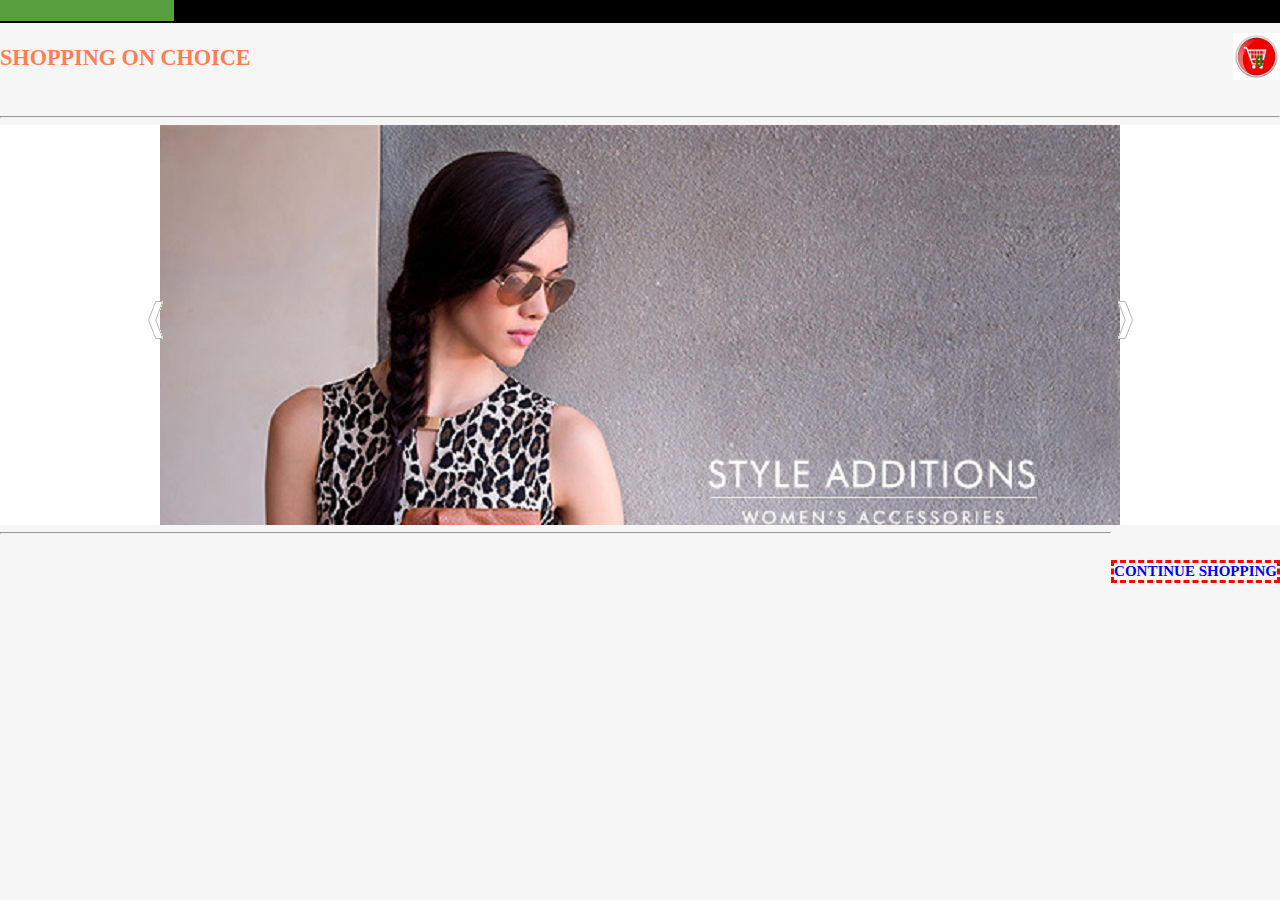
<file: index.html>
<!DOCTYPE html PUBLIC "-//W3C//DTD XHTML 1.0 Transitional//EN" "http://www.w3.org/TR/xhtml1/DTD/xhtml1-transitional.dtd">
<html xmlns="http://www.w3.org/1999/xhtml">
<head>
<link rel="stylesheet" type="text/css" href="theme.css">
 <link href="themes/4/js-image-slider.css" rel="stylesheet" type="text/css" />
    <script src="themes/4/js-image-slider.js" type="text/javascript"></script>
    <link href="generic.css" rel="stylesheet" type="text/css" />
</head>

<body>
<div id="container1">
<div id="up">
<div id="colortext">
</div><!--end of colortext-->
</div><!--end of up-->
<div id="header">
<div id="htext">
<h3>SHOPPING ON CHOICE</h3>
</div><!--end of htext-->
<div id="cart">

<a id="displayText" href="javascript:toggle();"><img src="images/cart.jpg" /></a>
<h6 id="items">0</h6>
</div><!--end of cart-->
<div style="clear:both;">
</div>
</div><!--end of header-->

<hr />
<div id="sliderFrame">
        <div id="slider">
            <img src="images/m2.jpg" />
            <img src="images/m4.jpg" />
            <img src="images/m5.jpg" />
            <img src="images/y1.jpg" />
        </div>
        <!--Custom navigation buttons on both sides-->
        <div class="group1-Wrapper">
            <a onclick="imageSlider.previous()" class="group1-Prev"></a>
            <a onclick="imageSlider.next()" class="group1-Next"></a>
        </div>
        <!--nav bar-->
        <div class="ribbon" >
       <a href="main.html"> <h6>CONTINUE SHOPPING</h6></a>
        </div>
    </div>


    
    <script type="text/javascript">
        //The following script is for the group 2 navigation buttons.
        function switchAutoAdvance() {
            imageSlider.switchAuto();
            switchPlayPauseClass();
        }
        function switchPlayPauseClass() {
            var auto = document.getElementById('auto');
            var isAutoPlay = imageSlider.getAuto();
            auto.className = isAutoPlay ? "group2-Pause" : "group2-Play";
            auto.title = isAutoPlay ? "Pause" : "Play";
        }
        switchPlayPauseClass();
    </script>
<hr />
</div><!--end of conatiner1-->



</body>
</html>
</file>
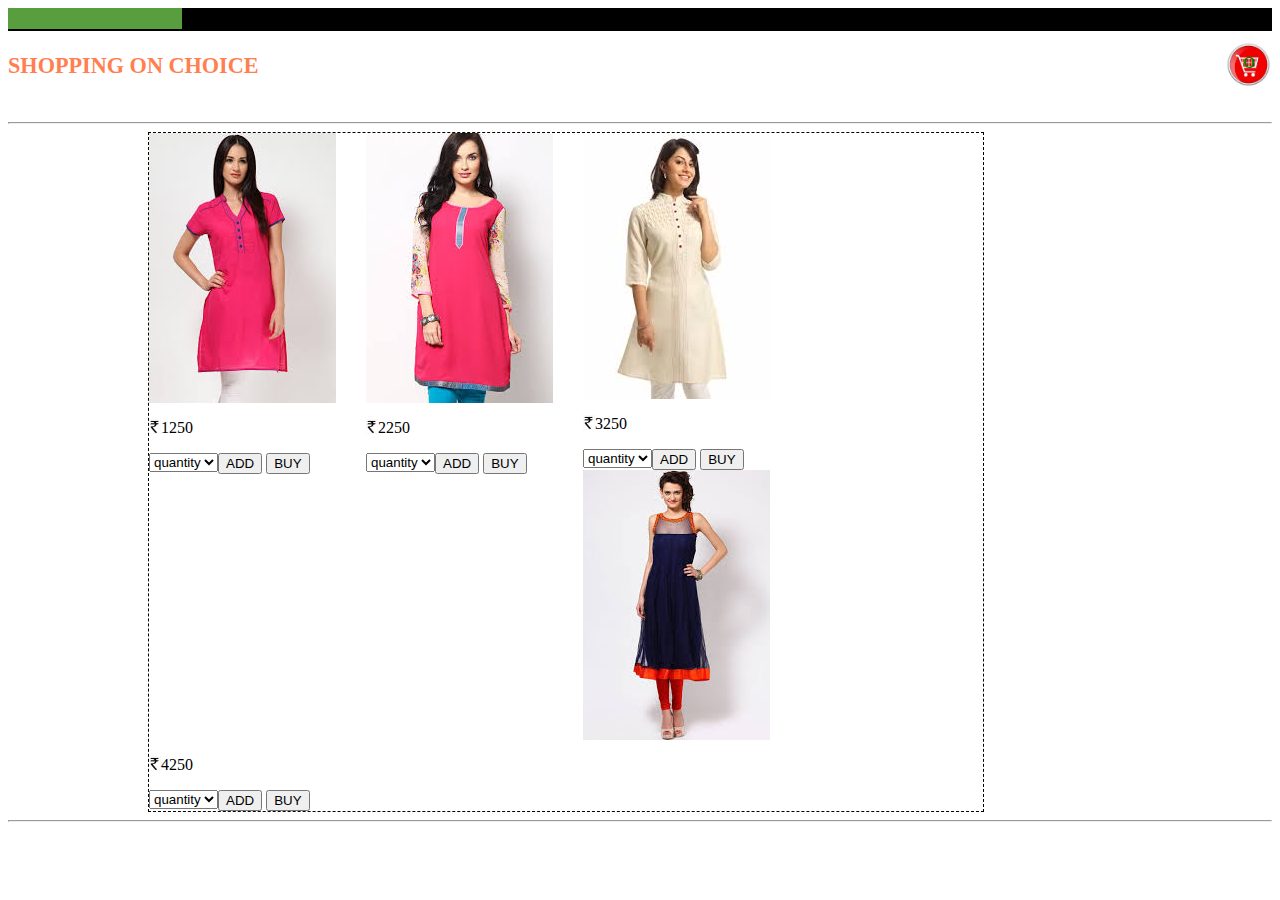
<file: main.html>
<!DOCTYPE html PUBLIC "-//W3C//DTD XHTML 1.0 Transitional//EN" "http://www.w3.org/TR/xhtml1/DTD/xhtml1-transitional.dtd">
<html xmlns="http://www.w3.org/1999/xhtml">
<head>
<link rel="stylesheet" type="text/css" href="theme.css">
<script>
var sum=new Array();
var totalvalue;
var count = 1;
var quantitytotal=0;

function addtocart(rate,quantity,idimage)
{
	
	//var rate=document.getElementById("ratee").innerHTML;
	//var quantity=document.getElementById("quantityvalue").value;
	//alert(quantity);
	
	  //quantitytotal=0;
	var divimage = document.createElement('div');
      divimage.id = "dispalyimage";
	  
	   var summ=rate*quantity;
	  //var x=document.getElementById("idimage);
	  //var x=idimage.src;
	  var img1=document.createElement('img');
	  img1.src=idimage;
	  var btn=document.createElement("BUTTON");
     var t=document.createTextNode("REMOVE FROM CART");
     btn.appendChild(t);
	 btn.onclick = function() { 
	 
	 
	    var elem = document.getElementById(x);
	  
        elem.parentNode.removeChild(elem);
		//appendtotal();
		totalvalue=totalvalue-summ;
		for(var i=0;i<sum.length;i++)
		{
		  if(sum[i]==summ)
		  {
			sum.splice(i,1);  
		  }
		}
		quantitytotal--;
		document.getElementById("totalsum").innerHTML=totalvalue;
		document.getElementById('itemsincart').innerHTML=quantitytotal;
		

        
      
	  }
	  
	  divimage.appendChild(img1);
	  
	  
	  
	  
	  
	var div = document.createElement('div');
	     var x = "dispaly"+count;
		  div.id= x;
	  var para = document.createElement("p");
     var node = document.createTextNode("Price");
      para.appendChild(node);
	  
	  var rated = document.createElement("p");
	  rated.innerHTML=rate;
	  
	  var paraa = document.createElement("p");
     var nodee = document.createTextNode("Quantity");
      paraa.appendChild(nodee);
	  
	  var quantityy = document.createElement("p");
	  quantityy.innerHTML=quantity;
	  
	  var t=document.createElement("p");
	  var tt=document.createTextNode("Total");
	  t.appendChild(tt);
	  
	  var ttt = document.createElement("p");
	  ttt.innerHTML=rate*quantity;;
	  
	  div.appendChild(divimage);
	  divimage.appendChild(para);
	  divimage.appendChild(rated);
	 divimage.appendChild(paraa);
	  divimage.appendChild(quantityy);
	  divimage.appendChild(t);
	  divimage.appendChild(ttt);
	  divimage.appendChild(btn);
	  calculatesum(summ);
	  quantitytotal++;
	  
	  document.getElementById('itemsincart').innerHTML=quantitytotal;
	  CartDisplay.appendChild(div);
	  count++;
	
	
}


function calculatesum(q)
{
	//alert(q);
	totalvalue=0;
	sum[sum.length]=q;
	//alert(sum);
	
	for(i=0;i<sum.length;i++)
	{
		totalvalue=totalvalue+sum[i];
	}
	//alert(totalvalue);
	document.getElementById("totalsum").innerHTML=totalvalue;
	
}

function toggle() {
	
	var ele = document.getElementById("CartDisplay");
	//var text = document.getElementById("displayText");
	if(ele.style.display == "block") {
    	ele.style.display = "none";
		//text.innerHTML = "show";
  	}
	else {
		ele.style.display = "block";
		//text.innerHTML = "hide";
	}
} 

</script>

</head>

<body>
<div id="container">
<div id="up">
<div id="colortext">
</div><!--end of colortext-->
</div><!--end of up-->
<div id="header">
<div id="htext">
<h3>SHOPPING ON CHOICE</h3>
</div><!--end of htext-->
<div id="cart">
<a id="displayText" href="javascript:toggle();"><img src="images/cart.jpg" /></a>
<p id="itemsincart">o</p>
</div><!--end of cart-->
</div><!--end of header-->
<div id="ContentsDisplay" style="margin-top:91px;">
<HR />
<div id="ImageBound">
<div id="one">
<img src="images/1.jpg" id="imageone" />

<div id="buttondispaly">

<div id="imagerate">
<div id="image">
<img src="images/rs.jpg"  style="width:12px;"/>
</div><!--end of image-->
<div id="rate">
<p id="ratee">1250</p>
</div><!--end of rate-->
<div id="quantity">
<select id="quantityvalue">
<option value="">quantity</option>
  <option value="1">1</option>
  <option value="2">2</option>
  <option value="3">3</option>
  
</select>

</div><!--end of quantity-->

</div><!--end of imagerate-->
<input type="button" value="ADD" onclick="addtocart(document.getElementById('ratee').innerHTML,document.getElementById('quantityvalue').value,document.getElementById('imageone').src)"  />
 <input type="button" value="BUY" />
 </div><!--end of buttondisplay-->
 </div><!--end of 1-->

<div id="two">
<img src="images/2.jpg"  id="imagetwo"/>

<div id="buttondispaly">

<div id="imagerate">
<div id="image">
<img src="images/rs.jpg"  style="width:12px;"/>
</div><!--end of image-->
<div id="rate">
<p id="ratee2">2250</p>
</div><!--end of rate-->

<div id="quantity">
<select id="quantityvalue2">
<option value="">quantity</option>
  <option value="1">1</option>
  <option value="2">2</option>
  <option value="3">3</option>
  
</select>

</div><!--end of quantity-->

</div><!--end of imagerate-->
<input type="button" value="ADD" onclick="addtocart(document.getElementById('ratee2').innerHTML,document.getElementById('quantityvalue2').value,document.getElementById('imagetwo').src)"  />
 <input type="button" value="BUY" />
 </div><!--end of buttondisplay-->
 </div><!--end of 2-->
 
<div id="three">
<img src="images/3.jpg" id="imagethree"/>

<div id="buttondispaly">

<div id="imagerate">
<div id="image">
<img src="images/rs.jpg"  style="width:12px;"/>
</div><!--end of image-->
<div id="rate">
<p id="ratee3">3250</p>
</div><!--end of rate-->
<div id="quantity">
<select id="quantityvalue3">
<option value="">quantity</option>
  <option value="1">1</option>
  <option value="2">2</option>
  <option value="3">3</option>
  
</select>

</div><!--end of quantity-->
</div><!--end of imagerate-->
<input type="button" value="ADD" onclick="addtocart(document.getElementById('ratee3').innerHTML,document.getElementById('quantityvalue3').value,document.getElementById('imagethree').src)"  />
 <input type="button" value="BUY" />
 </div><!--end of buttondisplay-->
 </div><!--end of 3-->
 
 
 <div id="four">
<img src="images/4.jpg" id="imagefour" />

<div id="buttondispaly">

<div id="imagerate">
<div id="image">
<img src="images/rs.jpg"  style="width:12px;"/>
</div><!--end of image-->
<div id="rate">
<p id="ratee4">4250</p>
</div><!--end of rate-->
<div id="quantity">
<select id="quantityvalue4">
<option value="">quantity</option>
  <option value="1">1</option>
  <option value="2">2</option>
  <option value="3">3</option>
  
</select>
</div><!--end of quantity-->
</div><!--end of imagerate-->
<input type="button" value="ADD" onclick="addtocart(document.getElementById('ratee4').innerHTML,document.getElementById('quantityvalue4').value,document.getElementById('imagefour').src)"  />
 <input type="button" value="BUY" />
 </div><!--end of buttondisplay-->
 </div><!--end of 4-->
 
 </div><!--end off imagebound-->
 
 
<HR />
</div><!--end of contentsdiaplay-->

<div id="CartDisplay">
<h3> YOUR CART DETAILS</h3>
<p id="total" >TOTAL:<span id="totalsum">0</span></p>

</div>


</div><!--end of container-->
</body>
</html>
</file>
<file: theme.css>
#container
{
	
background-color:white;	
}
#itemsincart
{
margin-left: 18px;
margin-top: -54px;
color: green;
font-size: 24px;	
}
.ribbon h6
{
	float: right;
font-family: cursive;
float:right;
font-size: 15px;
border: 3px dashed red;
}

#header
{
font-family: cursive;
color: coral;
font-size: 19px;
}
#htext
{
float:left;	
}
#cart
{
	clear:both;
	float:right;
	
}

#cart h6
{
	margin-left:22px;
	margin-top:-40px;
	color:green;
	font-size:16px;
	
	
}

#cart img
{
float:right;
width:47px;
margin-top:-60px;	
}
#up
{
	background-color:black;
	height:23px;
}
#colortext
{
	background-color:#589d3e;
	height: 21px;
/* float: left; */
width: 174px;
}
#lr
{display:inline;
}
#one
{

float:left;
margin-right:30px;	
}
#two 
{
float:left;
margin-right:30px; 	
}
#three 
{

float:left;
margin-right:30px;	
}
#four
{
	
	margin-right:30px;
}
#ImageBound
{
	border: 1px dashed black;
	width:66%;
	margin-left:140px;
}

#image
{
float:left;	
}
#quantity
{
float:left;	
}

#total
{
	border: 1px dashed black;
}

#dispalyimage
{
border:1px solid black;	
}
#dispalyimage p
{
	display:inline;
	margin-right:10px;
}

#CartDisplay
{
display:none;position:absolute;top:106px;left:52%;width:618px;margin:10px;border:1px solid #1e1851;background:#FFFFFF;	
}
</file>
<file: themes/4/js-image-slider.css>
/* http://www.menucool.com */

/*slider frame*/
#sliderFrame {position:relative;background-color:White;}      

#slider, #slider div.sliderInner {
    width:960px;height:400px;/* Must be the same size as the slider images */
}

#slider 
{
	background:transparent url(loading.gif) no-repeat 50% 50%;
	position:relative;
	margin:0 auto; /*center-aligned*/
    transform: translate3d(0,0,0);
}
#slider img
{
	width:100% !important;
	height:100% !important;
}

/* the link style (if slide image is wrapped in a link) */
#slider a.imgLink, #slider .video {
	z-index:2;
	position:absolute;
	top:0px;left:0px;border:0;padding:0;margin:0;
	width:100%;height:100%;
}
#slider .video {
	background:transparent url(video.png) no-repeat 50% 50%;
}

/* Caption styles */
/* Not set as each slide has no caption in this demo. */


/* ------ built-in navigation bullets wrapper ------*/
#slider div.navBulletsWrapper  {
	display:none;
}


/* --------- Others ------- */

#slider div.loading 
{
    width:100%; height:100%;
    background:transparent url(loading.gif) no-repeat 50% 50%;
    filter: alpha(opacity=60);
    opacity:0.6;
    position:absolute;
    left:0;
    top:0; 
    z-index:9;
}

#slider img, #slider>b, #slider a>b {
	position:absolute; border:none; display:none;
}

#slider div.sliderInner {
	overflow:hidden; 
	-webkit-transform: rotate(0.000001deg);/* fixed the Chrome not crop border-radius bug*/
	position:absolute; top:0; left:0;
}

#slider>a, #slider video, #slider audio {display:none;}



/*----------- navigation buttons on both sides of the slider -----------*/
.group1-Wrapper 
{
    position:absolute;
    z-index:20;
    top:120px;
    margin-left:50%;/* position it in the middle of #sliderFrame */
    width:1px;
}
a.group1-Prev, a.group1-Next
{
    width:50px;height:150px;
    background:transparent url(navbuttons2.gif); 
    display:block; 
    cursor:pointer;
    position:absolute;
    top:0;
    user-select: none;
}
a.group1-Prev{background-position:0 0; left: -510px;}
a.group1-Next {background-position:0 -150px;left:460px;}

a.group1-Prev:hover{background-position:50px 0;}
a.group1-Next:hover {background-position:50px -150px;}


/* ----------- navigation buttons in the nav bar ---------- */
a.group2-Prev, a.group2-Next, a.group2-Play, a.group2-Pause 
{
    width:20px; height:20px; 
    background:transparent url(navbuttons.gif); 
    display:inline-block; 
    *display:inline;zoom:1;/*IE hack*/
    margin-left:4px; margin-right:4px;
    cursor:pointer;
}
a.group2-Pause{background-position:0 0;}
a.group2-Play {background-position:0 -20px;}
a.group2-Next {background-position:0 -40px;}
a.group2-Prev {background-position:0 -60px;} 

a.group2-Pause:hover{background-position:20px 0;}
a.group2-Play:hover {background-position:20px -20px;}
a.group2-Next:hover {background-position:20px -40px;}
a.group2-Prev:hover {background-position:20px -60px;}
</file>
<file: generic.css>
/* For generic page styles. Not for sliders. */

body {background:#F6F6F6;font:normal 0.9em Arial; margin:0; padding:0; padding-bottom:60px;}
h2 {display:inline;}
.div1, .div2 {width:700px;margin:0 auto;}
.div1 {margin-top:30px;margin-bottom:60px;text-align:center;line-height:20px;}
.div1 P {font-size:18px;}
.div1 a, .div2 a {color:#07C; }
.div1 a {margin:0 8px;}
.div1 a.current {color:black; text-decoration:none;}
.div2 {margin-top:70px;}
.div2 li {padding-top:6px;padding-bottom:6px;}
.green {color:Green;}
.cn {font-family: "Courier New", Georgia;}
#status {display:inline-block; margin-left:26px;line-height:50px;height:50px;vertical-align:middle;}

.code
{
    border: dashed 1px #BCBCCB; padding:8px 12px; background-color: #F3F3F9; white-space:pre; font-family:"Courier New", Georgia;
    font-size:12px; margin:6px 0;overflow:auto; 
}
</file>
